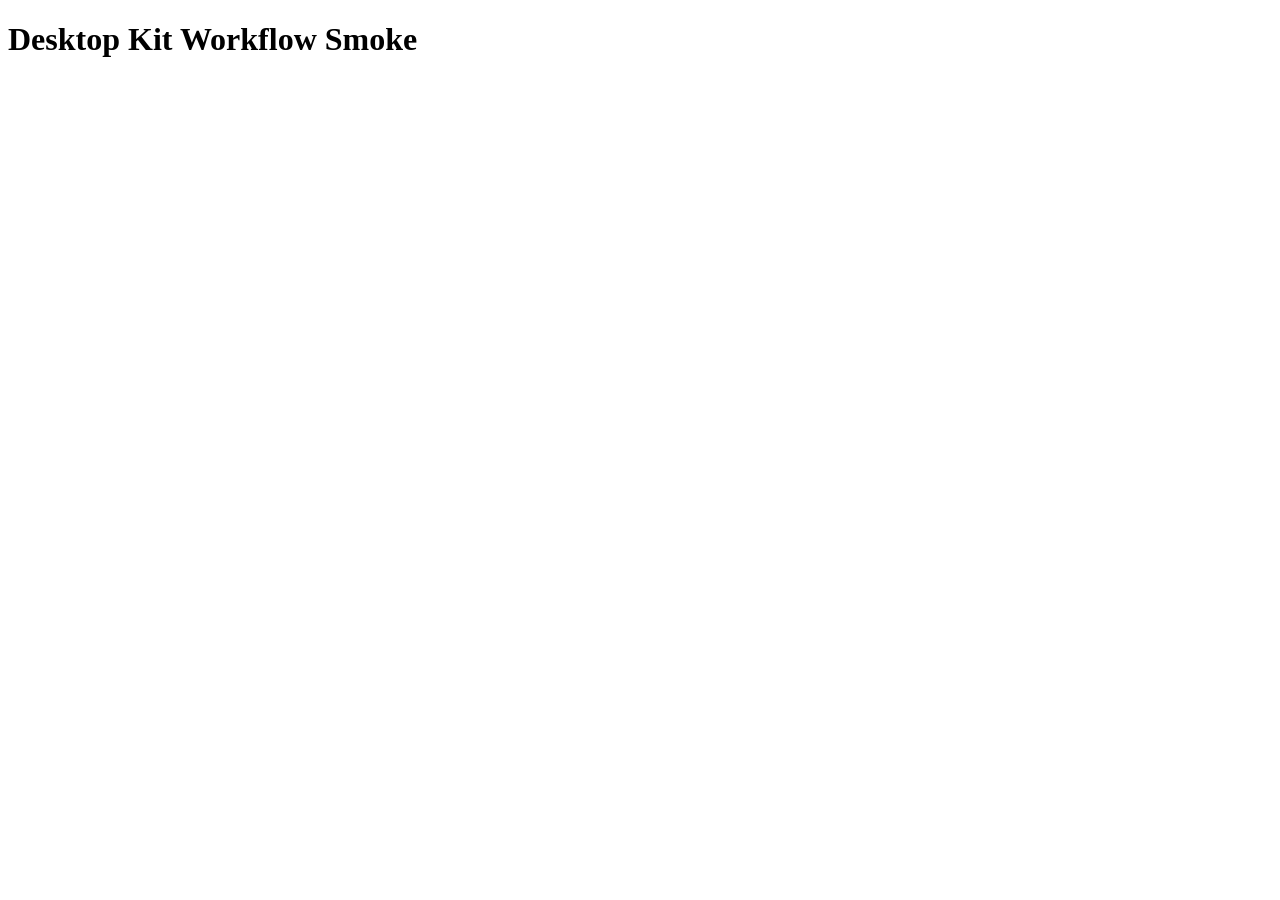
<file: .github/wails-installer-smoke/frontend/index.html>
<!doctype html>
<html lang="en">
<head><meta charset="UTF-8"><meta name="viewport" content="width=device-width,initial-scale=1"><title>Desktop Kit Workflow Smoke</title></head>
<body><main><h1>Desktop Kit Workflow Smoke</h1></main></body>
</html>
</file>
